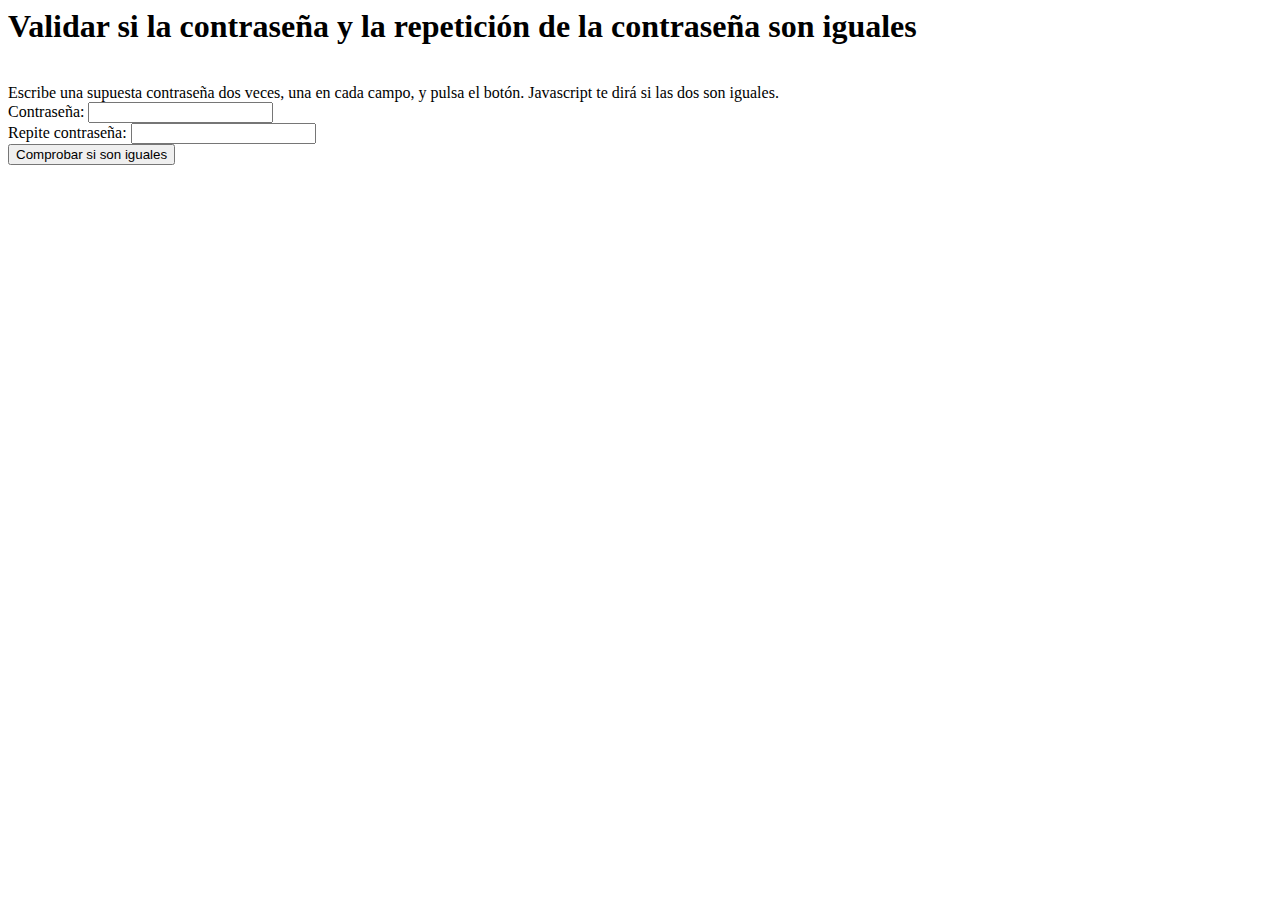
<file: index.html>
<html>
<head>
<title>Validar si la contraseña y la repetición de la contraseña son iguales</title>
<script>
function comprobarClave(){
    clave1 = document.f1.clave1.value
    clave2 = document.f1.clave2.value
     

    if (clave1 == "Dayrin" && clave2 == "Batz"){
       alert("Los Datos Coinciden...\n Bienvenido");
        var href =  "dos.html";
        window.location=href;
         }
       
    else{
       alert("Las dos claves son distintas...\nIntentelo nuevamente.");
        var href =  "index.html";
        window.location=href;
    };
       
}  
</script>
</head>

<body>

<h1>Validar si la contraseña y la repetición de la contraseña son iguales</h1>
<br>
Escribe una supuesta contraseña dos veces, una en cada campo, y pulsa el botón. Javascript te dirá si las dos son iguales.

<br>
<form action="" name="f1">
Contraseña: <input type="password" name="clave1" size="20">
<br>
Repite contraseña: <input type="password" name="clave2" size="20">
<br>
<input type="button" value="Comprobar si son iguales" onClick="comprobarClave()">

</form>

</body>
</html>
</file>
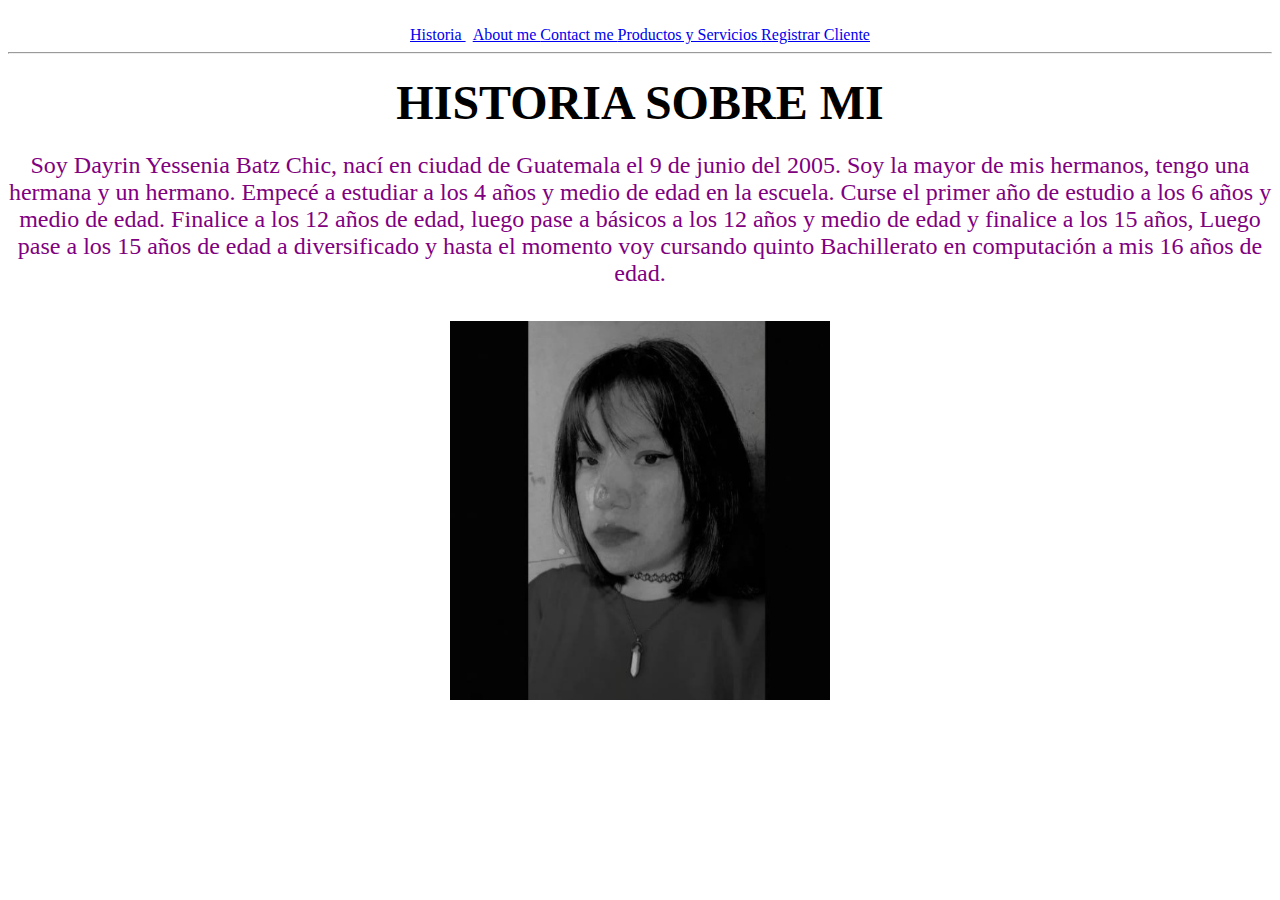
<file: historia.html>
<html>
<head>
<title>Validar si la contraseña y la repetición de la contraseña son iguales</title>
<br>
</head>
<body>
<a 
        href="dos.html"><center>
            Historia
        </a>
         &nbsp;
        <a 
        href="aboutme.html">
            About me 
        </a>
        
        <a 
        href="contact.html">
            Contact me 
        </a>
        <a 
        href="proserv.html">
            Productos y Servicios
        </a>
        <a 
        href="registrocliente.html">
            Registrar Cliente
        </a></center>


       <hr></hr>

<h1><font size="+4"><center>HISTORIA SOBRE MI</center></font></h1>
<p><font size="+2"><font color="purple"><center>Soy Dayrin Yessenia Batz Chic, nací en ciudad de Guatemala el 9 de junio del 2005. Soy la mayor de mis hermanos, tengo una hermana y un hermano. Empecé a estudiar a los 4 años y medio de edad en la escuela. Curse el primer año de estudio a los 6 años y medio de edad. Finalice a los 12 años de edad, luego pase a básicos a los 12 años y medio de edad y finalice a los 15 años, Luego pase a los 15 años de edad a diversificado y hasta el momento voy cursando quinto Bachillerato en computación a mis 16 años de edad.</center></font></font></p>
<br>
<a href="foto.png"><center>
	<img 
	    src="foto.png" 
	    width="30%"
	  /></center>
		</a>
 
</body>
</html>
</file>
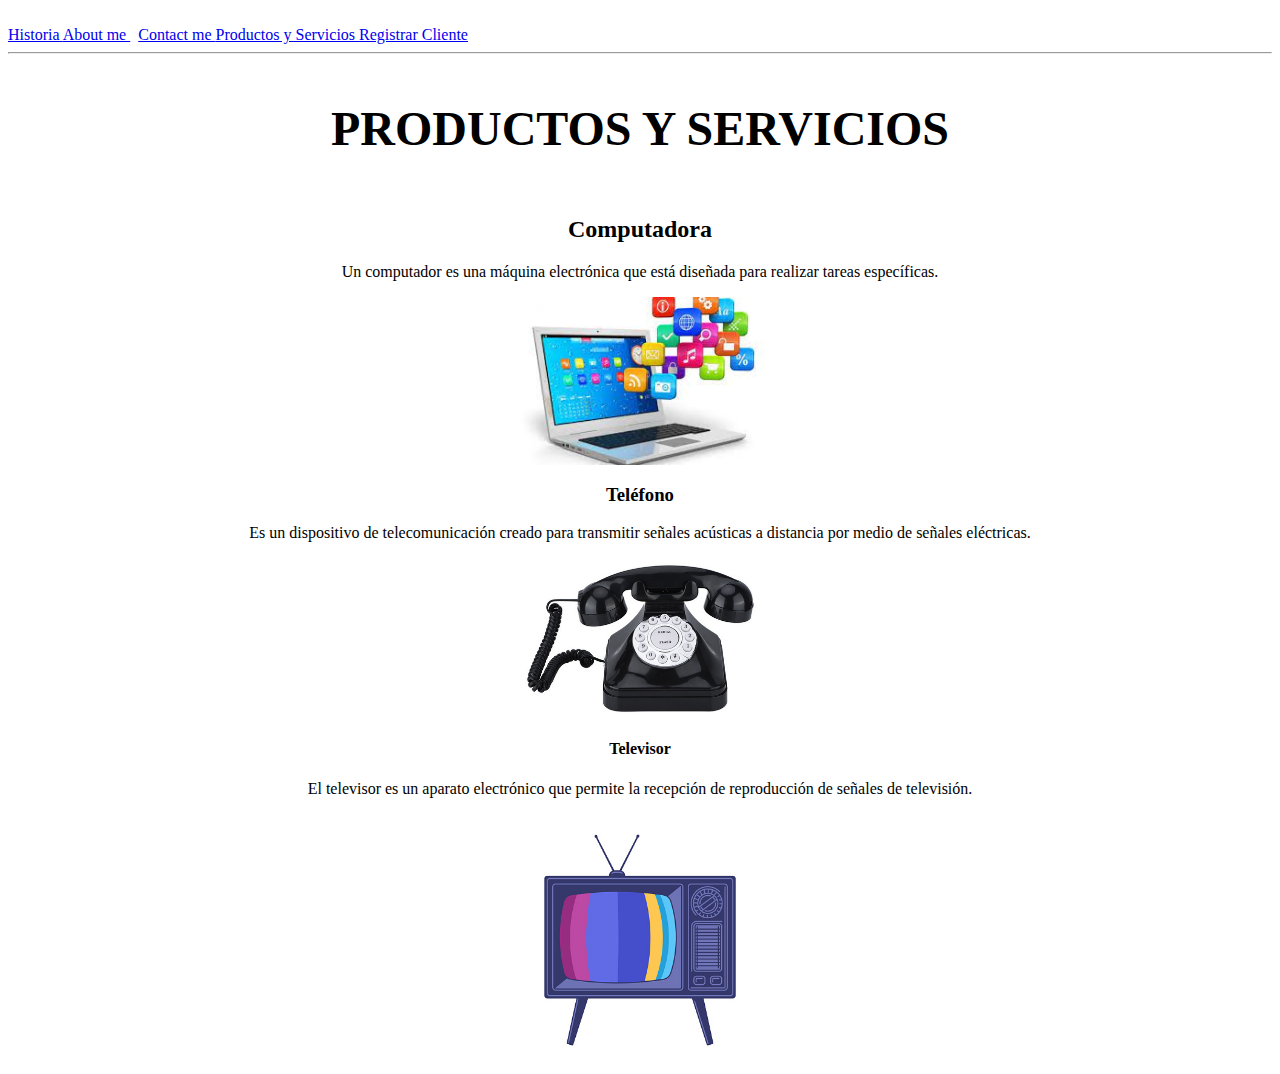
<file: proserv.html>
<html>
<head>
<title>Validar si la contraseña y la repeticiÃ³n de la contraseÃ±a son iguales</title>
 </head>
<br>

<a 
        href="dos.html">
            Historia
        </a>
         
        <a 
        href="aboutme.html">
            About me 
        </a>
        &nbsp;
        <a 
        href="contact.html">
            Contact me 
        </a>
        <a 
        href="proserv.html">
            Productos y Servicios
        </a>
        <a 
        href="registrocliente.html">
            Registrar Cliente
        </a>


       <hr></hr>
       <br>
 <body>
<h1><font size="+4"><center>PRODUCTOS Y SERVICIOS</center></font></h1>
<br>
<h2><center>Computadora</center></h2>
<p><center>Un computador es una máquina electrónica que está diseñada para realizar tareas específicas.</center></p>
<a href="computadora.png"><center>
	<img 
	    src="computadora.png" 
	    width="20%"
	  /></center>
		</a>
<h3><center>Teléfono</center></h3>
<p><center>Es un dispositivo de telecomunicación creado para transmitir señales acústicas a distancia por medio de señales eléctricas.</center></p>
<a href="teléfono.png"><center>
	<img 
	    src="teléfono.png" 
	    width="20%"
	  /></center>
		</a>
<h4><center>Televisor</center></h4>
<p><center>El televisor es un aparato electrónico que permite la recepción de reproducción de señales de televisión.</center></p>
<a href="televisor.png"><center>
	<img 
	    src="televisor.png" 
	    width="20%"
	  /></center>
		</a>
</body>
</html>
</file>
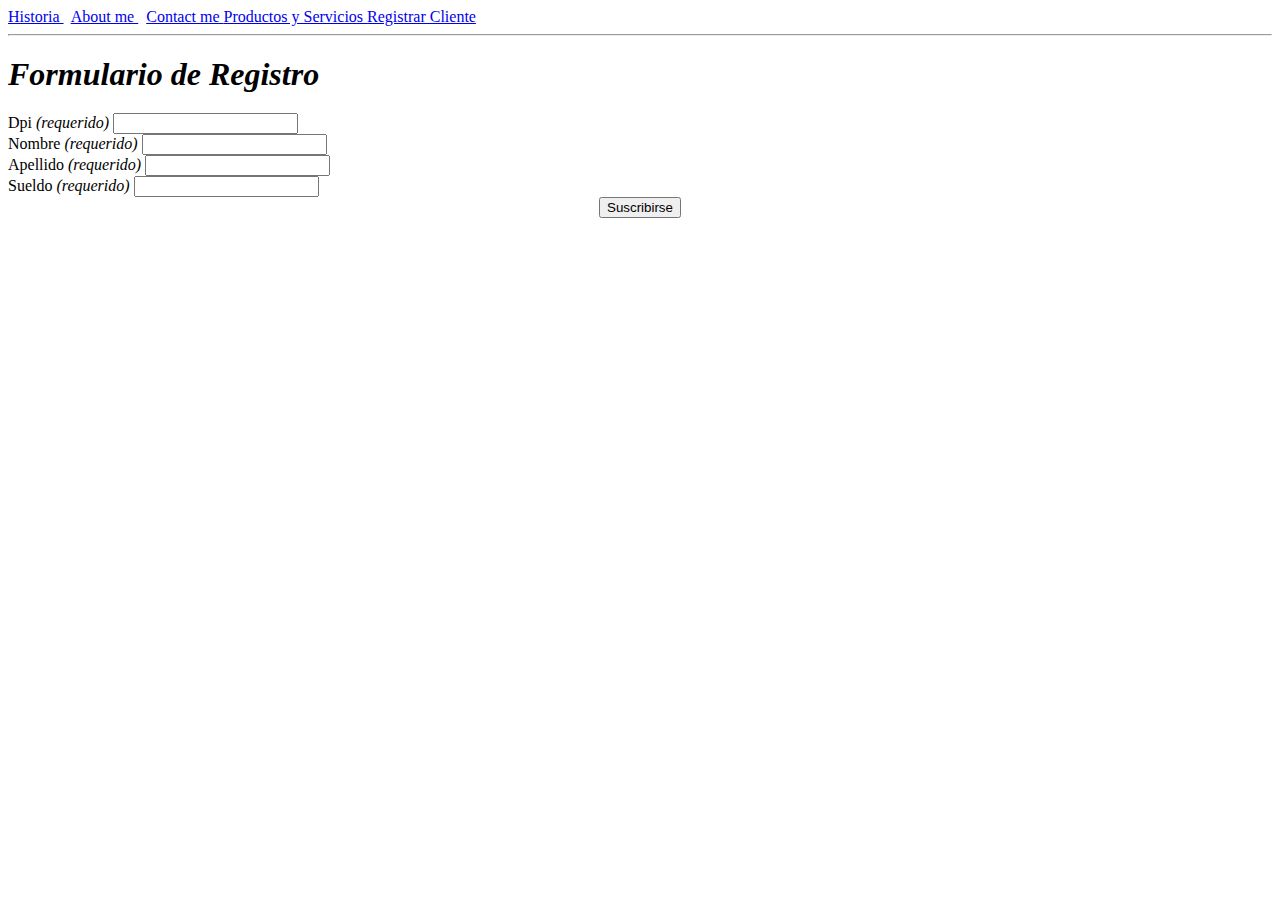
<file: registrocliente.html>
<html>
<head>
<meta charset="utf-8">
<title>Formulario de Registro SCIII</title>
 
</head>
 
<body>
  <a 
    href="dos.html">
      Historia
    </a>
     &nbsp;
    <a 
    href="aboutme.html">
      About me 
    </a>
    &nbsp;
    <a 
    href="contact.html">
      Contact me 
    </a>
    <a 
    href="proserv.html">
      Productos y Servicios
    </a>
    <a 
    href="registrocliente.html">
      Registrar Cliente
    </a>


    <hr></hr>
<div class="group">
  <form action="registro.php" method="POST">
  <h2><em><font size="+3">Formulario de Registro</font></em></h2>  
      
      <label for="dpi">Dpi <span><em>(requerido)</em></span></label>
      <input type="text" name="dpi" class="form-input" required/>   
      <br>
      <label for="nombre">Nombre <span><em>(requerido)</em></span></label>
      <input type="text" name="nombre" class="form-input" required/>   
      <br>
      <label for="apellido">Apellido <span><em>(requerido)</em></span></label>
      <input type="text" name="apellido" class="form-input" required/>         
      <br>
      <label for="email">Sueldo <span><em>(requerido)</em></span></label>
      <input type="text" name="sueldo" class="form-input" />
       <br>
     <center> <input class="form-btn" name="submit" type="submit" value="Suscribirse" /></center>
    </p>
  </form>
</div>
</body>
</html>
</file>
